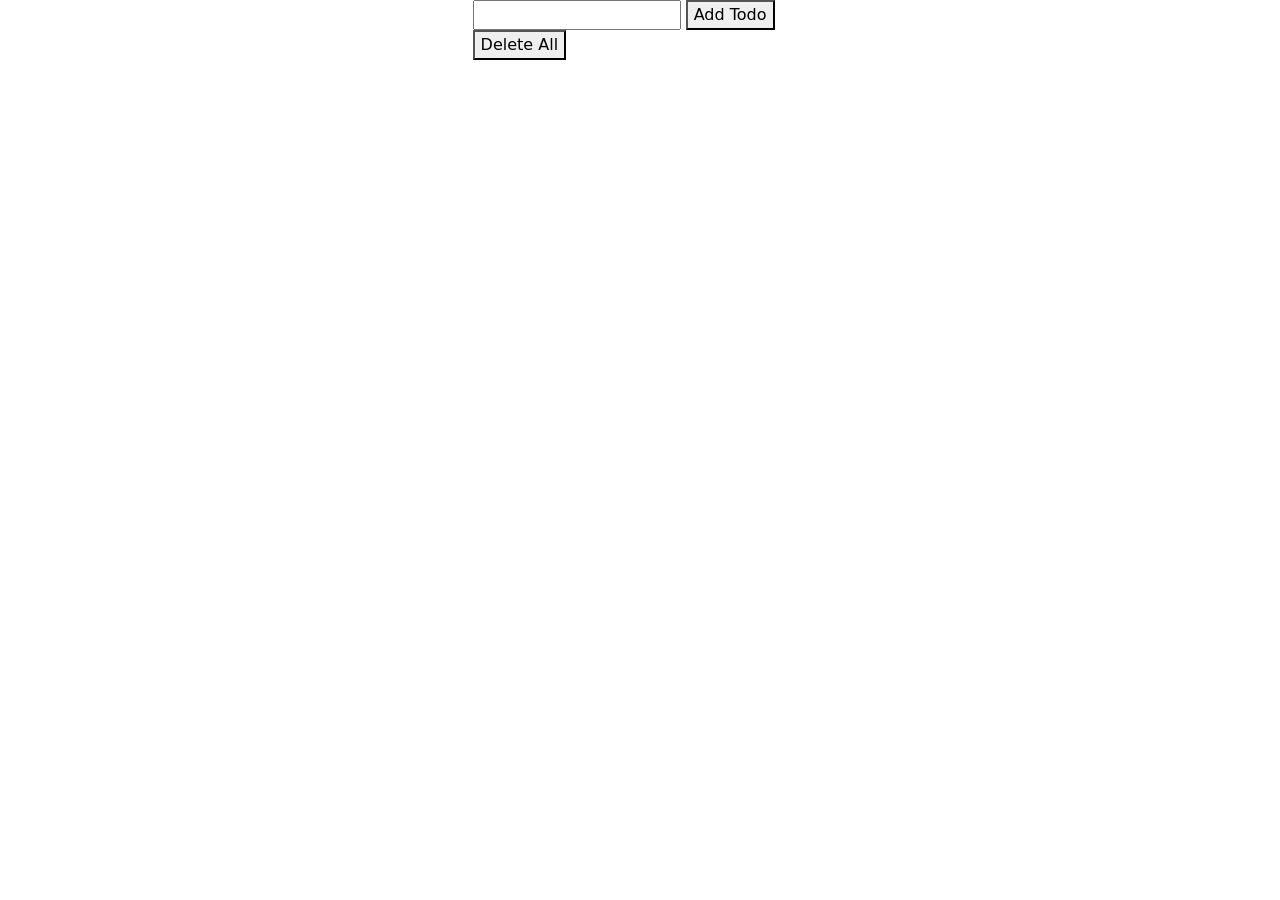
<file: public/index.html>
<!doctype html>
<html lang="en">
  <head>
    <!-- Required meta tags -->
    <meta charset="utf-8">
    <meta name="viewport" content="width=device-width, initial-scale=1">

    <!-- Bootstrap CSS -->
    <link href="https://cdn.jsdelivr.net/npm/bootstrap@5.1.3/dist/css/bootstrap.min.css" rel="stylesheet" integrity="sha384-1BmE4kWBq78iYhFldvKuhfTAU6auU8tT94WrHftjDbrCEXSU1oBoqyl2QvZ6jIW3" crossorigin="anonymous">
    <link rel="stylesheet" href="style.css">
    <title>Hello, world!</title>
  </head>
  <body>

    <section>
        <div class="container">
            <div class="main m-auto">
                    <div>
                        <input type="text" name="" id="inputField">
                        <button onclick="addTodo(this)">Add Todo</button>
                        <button onclick="delTodo(this)">Delete All</button>
                    </div>
                    <div>
                        <ul id="listItem">

                        </ul>
                    </div>
            </div>
        </div>

    </section>



    <!-- Optional JavaScript; choose one of the two! -->

    <!-- Option 1: Bootstrap Bundle with Popper -->
    <script src="https://cdn.jsdelivr.net/npm/bootstrap@5.1.3/dist/js/bootstrap.bundle.min.js" integrity="sha384-ka7Sk0Gln4gmtz2MlQnikT1wXgYsOg+OMhuP+IlRH9sENBO0LRn5q+8nbTov4+1p" crossorigin="anonymous"></script>
    <script src="app.js"></script>
    <!-- Option 2: Separate Popper and Bootstrap JS -->
    <!--
    <script src="https://cdn.jsdelivr.net/npm/@popperjs/core@2.10.2/dist/umd/popper.min.js" integrity="sha384-7+zCNj/IqJ95wo16oMtfsKbZ9ccEh31eOz1HGyDuCQ6wgnyJNSYdrPa03rtR1zdB" crossorigin="anonymous"></script>
    <script src="https://cdn.jsdelivr.net/npm/bootstrap@5.1.3/dist/js/bootstrap.min.js" integrity="sha384-QJHtvGhmr9XOIpI6YVutG+2QOK9T+ZnN4kzFN1RtK3zEFEIsxhlmWl5/YESvpZ13" crossorigin="anonymous"></script>
    -->
  </body>
</html>
</file>
<file: public/style.css>
.main{
    width: 30%;
}


.listStyle{
    list-style-type: none;
    display: flex;
    justify-content: space-around;
    

}


.btnStyle{ 
    background-color: #4CAF50; /* Green */
    border: none;
    color: white;
    padding: 15px 32px;
    text-align: center;
    text-decoration: none;
    display: inline-block;
    font-size: 16px;
  

}

.btnStyle:hover {
    border-color: #000000;
    background: #f7f7f7;
}
</file>
